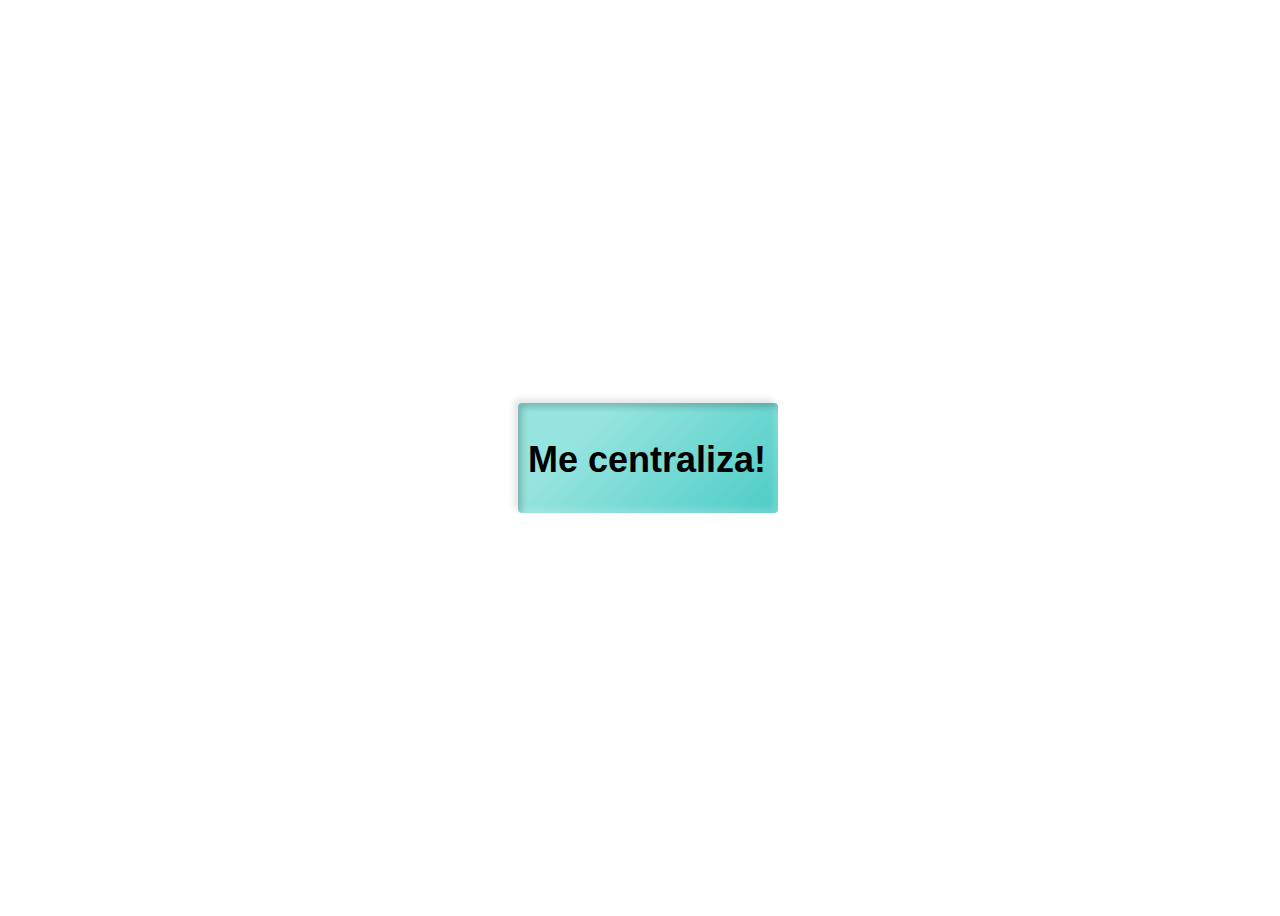
<file: desafio1.html>
<!DOCTYPE html>
<html lang="pt-br">

<head>
    <meta charset="UTF-8">
    <meta name="viewport" content="width=device-width, initial-scale=1.0">
    <title>Desafio 1</title>
    <link rel="stylesheet" href="style/desafio1.css">
</head>

<body>
    <main>
        <div>
            <p>Me centraliza!</p>
        </div>
    </main>
</body>

</html>
</file>
<file: style/desafio1.css>
body {
    background-image: url("https://alura-start-public.s3.amazonaws.com/alura%2B/bg---alura-.png");
    background-repeat: no-repeat;
    background-size: cover;
    font-family: 'Fjalla One', sans-serif;
}

main {
    height: 100vh;
    width: 100vw;
    display: flex;
    align-items: center;
    justify-content: center;
    
    
}

div {
    width: 240px;
    height: 110px;
    font-size: 36px;
    font-weight: bold;
    background-color: #fff;
    border-radius: 4px;
    padding: 0 10px;
    background-image: linear-gradient(315deg, #4dccc6 0%, #96e4df 74%);
    box-shadow: 4px 4px 6px 0 rgba(255, 255, 255, .3),
        -4px -4px 6px 0 rgba(116, 125, 136, .2),
        inset -4px -4px 6px 0 rgba(255, 255, 255, .2),
        inset 4px 4px 6px 0 rgba(0, 0, 0, .2);
    justify-content: center;
    align-items: center;
}
</file>
